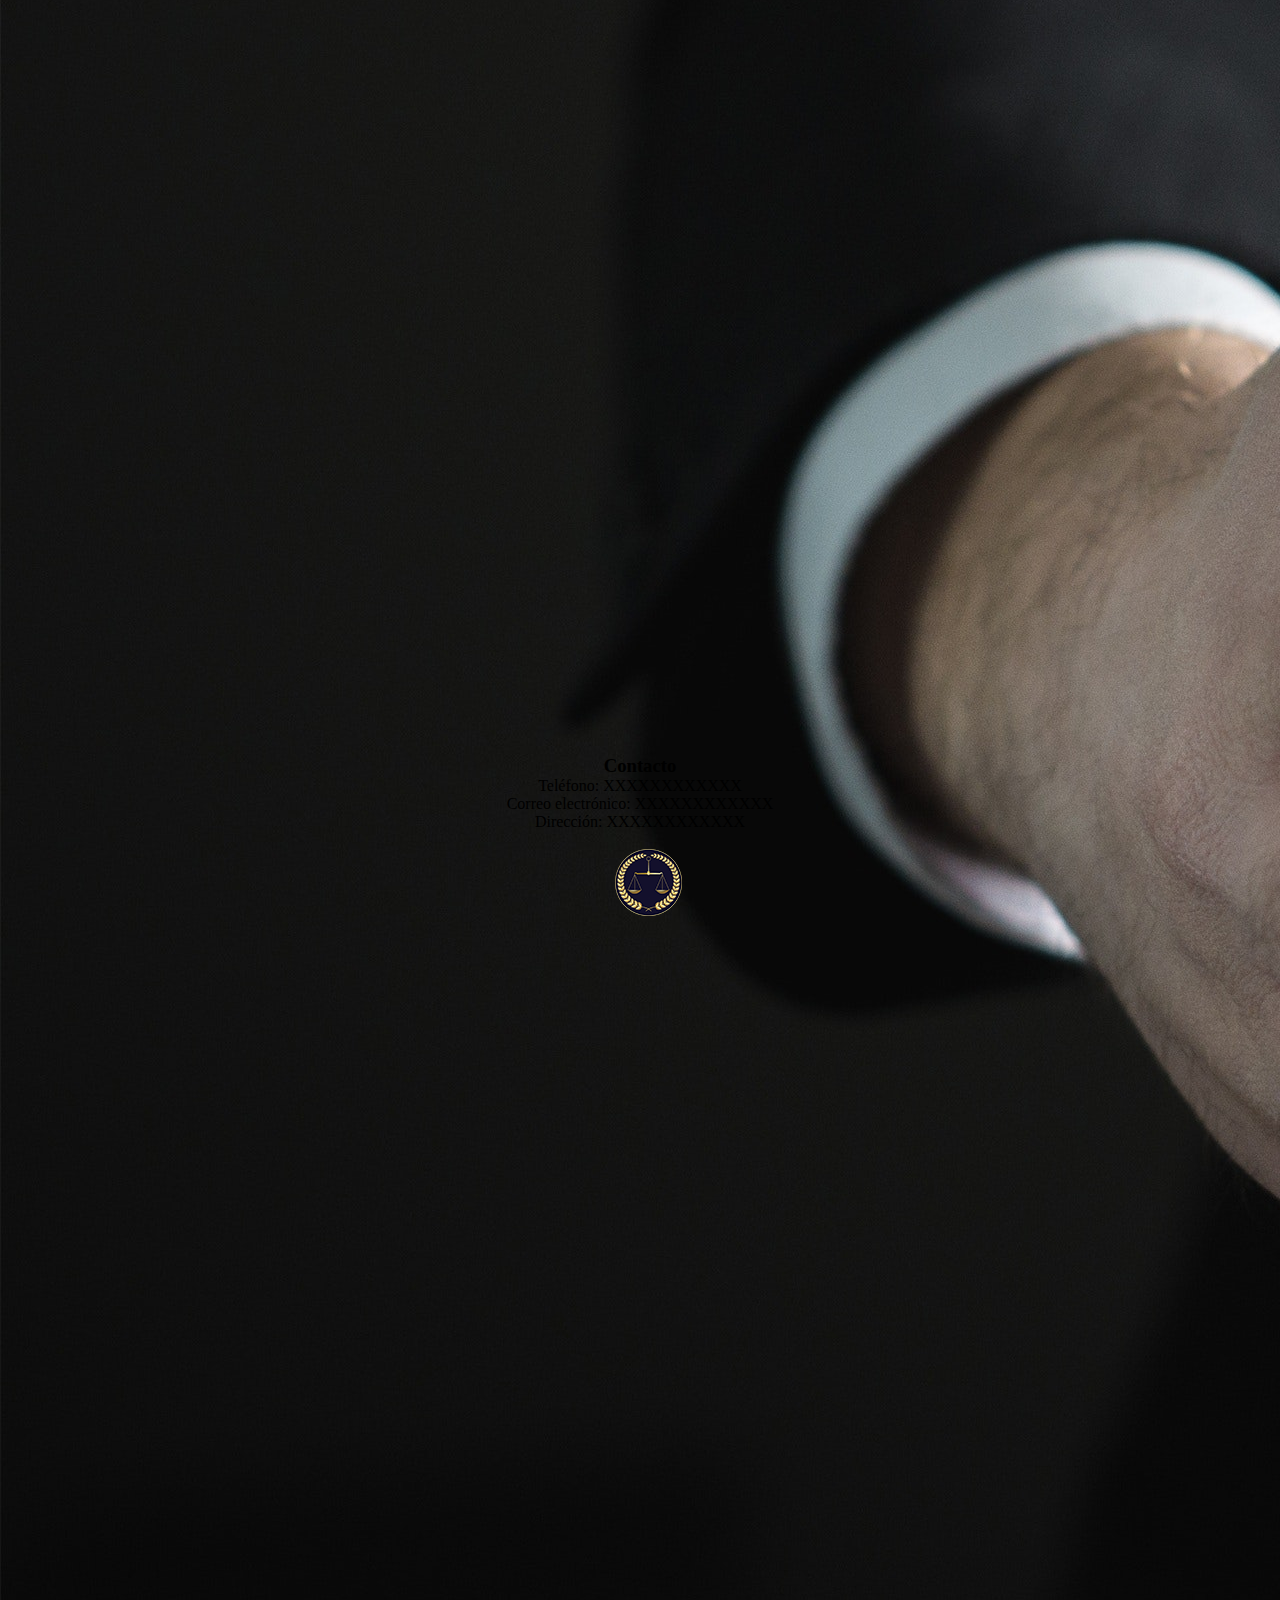
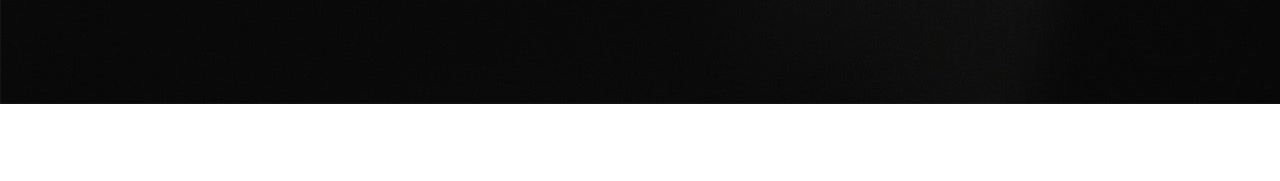
<file: clientes.html>
<!DOCTYPE html>
<html lang="en">
<head>
    <meta charset="UTF-8">
    <meta http-equiv="X-UA-Compatible" content="IE=edge">
    <meta name="viewport" content="width=device-width, initial-scale=1.0">
    <title>Perfil empresarial</title>
    <!-- -----------CDN DE BOOTSTRAP---------------- -->
    <link href="https://cdn.jsdelivr.net/npm/bootstrap@5.1.3/dist/css/bootstrap.min.css" rel="stylesheet" integrity="sha384-1BmE4kWBq78iYhFldvKuhfTAU6auU8tT94WrHftjDbrCEXSU1oBoqyl2QvZ6jIW3" crossorigin="anonymous">
    <!-- ---------------HOJA DE ESTULOS ABAJO DE BOOTSTRAP PARA QUE LOS LEA SIN CONFLICTO----------------- -->
    <link rel="stylesheet" href="style.css">

</head>
<body>

    <!-- ----------------COMPONENTES NAVBAR------------- -->

    <header>

        <nav class="navbar navbar-expand-lg navbar-light bg-light">
            <div class="container-fluid">
              <a class="navbar-brand" href="#">
                <img class="margin-logo" src="MEDIA/LOGO pequeño.png" alt="LOGO">
              </a>
              <button class="navbar-toggler" type="button" data-bs-toggle="collapse" data-bs-target="#navbarNavDropdown" aria-controls="navbarNavDropdown" aria-expanded="false" aria-label="Toggle navigation">
                <span class="navbar-toggler-icon"></span>
              </button>
              <div class="collapse navbar-collapse" id="navbarNavDropdown">
                <ul class="navbar-nav">
                  <li class="nav-item">
                    <a class="nav-link" aria-current="page" href="index.html">Inicio</a>
                  </li>
                  <li class="nav-item">
                    <a class="nav-link" href="perfil-empresarial.html">Perfil Empresarial</a>
                  </li>
                  <li class="nav-item">
                    <a class="nav-link" href="clientes.html">Nuestros Clientes</a>
                  </li>
                  <li class="nav-item dropdown">
                    <a class="nav-link dropdown-toggle" href="#" id="navbarDropdownMenuLink" role="button" data-bs-toggle="dropdown" aria-expanded="false">
                      Servicios
                    </a>
                    <ul class="dropdown-menu" aria-labelledby="navbarDropdownMenuLink">
                      <li><a class="dropdown-item" href="servicios.html">Servicio 1</a></li>
                      <li><a class="dropdown-item" href="servicios.html">Servicio 2</a></li>
                      <li><a class="dropdown-item" href="servicios.html">Servicio 3</a></li>
                    </ul>
                  </li>
                  <li class="nav-item">
                    <a class="nav-link" href="#contacto">Contacto</a>
                  </li>
                </ul>
              </div>
            </div>
          </nav>

    </header>

    <!-- ----------------END COMPONENTES NAVBAR------------- -->

    
<!-- ------------------GRID SYSTEM el grid está pensado en 12 divisiones-------------------- -->


<!-- section container -->


    <section class="backgorund-color-black">
    <section class="container" >
        <!-- row -->
        <div class="row">
            <!-- column -->
            <div class="col-lg-6 col-md-6 col-sm-12">

                <img src="MEDIA/Perfil empresarial/8.jpg" alt="" class="img-fluid">

            </div>

            <!-- column  BreakPoints lg / md / sm large medium small -->

            <div class="col-lg-6 col-md-6 col-sm-12 flex-perfil">

                
                <h1 class="title-size">Clientes</h1>
                <p class="paragraph-size">Lorem ipsum dolor sit amet, consectetur adipisicing elit. Fuga delectus eveniet optio ad maxime minima rerum architecto inventore quas! Deserunt odio exercitationem et excepturi voluptate sed unde atque nemo recusandae.</p>
            
            </div>
        </div>
    </section>
    </section>

              <!-----------------------FOOTER------------------------------>


              <div class="container-footer footer-empresarial">
                <ul>
  
                  <li><a name="contacto"><h3>Contacto</h3></a></li>
                  <li>Teléfono: XXXXXXXXXXXX</li>
                  <li>Correo electrónico: XXXXXXXXXXXX </li>
                  <li>Dirección: XXXXXXXXXXXX </li>
                  <br>
                  <li><img class="margin-logo" src="MEDIA/LOGO pequeño.png" alt="LOGO"></li>
                </ul>
  
              </div>
  
            
  
              <!-----------------------END FOOTER------------------------------>

        <!-- -------------SCRIPTS DE BOOTSTRAP---------------- -->

        <script src="https://cdn.jsdelivr.net/npm/@popperjs/core@2.10.2/dist/umd/popper.min.js" integrity="sha384-7+zCNj/IqJ95wo16oMtfsKbZ9ccEh31eOz1HGyDuCQ6wgnyJNSYdrPa03rtR1zdB" crossorigin="anonymous"></script>
        <script src="https://cdn.jsdelivr.net/npm/bootstrap@5.1.3/dist/js/bootstrap.min.js" integrity="sha384-QJHtvGhmr9XOIpI6YVutG+2QOK9T+ZnN4kzFN1RtK3zEFEIsxhlmWl5/YESvpZ13" crossorigin="anonymous"></script>
    
</body>
</html>
</file>
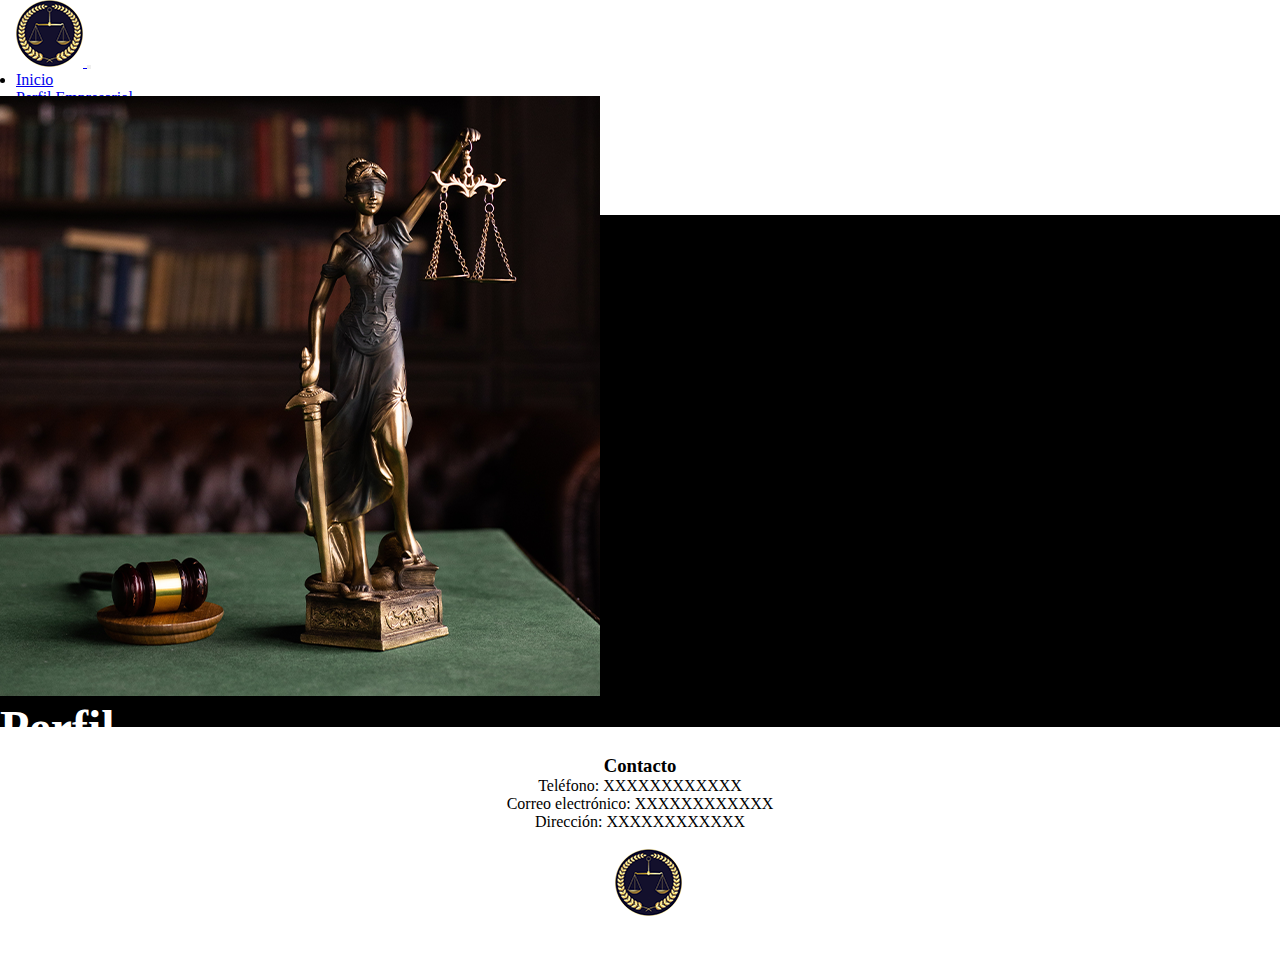
<file: perfil-empresarial.html>
<!DOCTYPE html>
<html lang="en">
<head>
    <meta charset="UTF-8">
    <meta http-equiv="X-UA-Compatible" content="IE=edge">
    <meta name="viewport" content="width=device-width, initial-scale=1.0">
    <title>Perfil empresarial</title>
    <!-- -----------CDN DE BOOTSTRAP---------------- -->
    <link href="https://cdn.jsdelivr.net/npm/bootstrap@5.1.3/dist/css/bootstrap.min.css" rel="stylesheet" integrity="sha384-1BmE4kWBq78iYhFldvKuhfTAU6auU8tT94WrHftjDbrCEXSU1oBoqyl2QvZ6jIW3" crossorigin="anonymous">
    <!-- ---------------HOJA DE ESTULOS ABAJO DE BOOTSTRAP PARA QUE LOS LEA SIN CONFLICTO----------------- -->
    <link rel="stylesheet" href="style.css">

</head>
<body>

    <header>

      <nav class="navbar navbar-expand-lg navbar-light bg-light">
        <div class="container-fluid">
          <a class="navbar-brand" href="#">
            <img class="margin-logo" src="MEDIA/LOGO pequeño.png" alt="LOGO">
          </a>
          <button class="navbar-toggler" type="button" data-bs-toggle="collapse" data-bs-target="#navbarNavDropdown" aria-controls="navbarNavDropdown" aria-expanded="false" aria-label="Toggle navigation">
            <span class="navbar-toggler-icon"></span>
          </button>
          <div class="collapse navbar-collapse" id="navbarNavDropdown">
            <ul class="navbar-nav">
              <li class="nav-item">
                <a class="nav-link" aria-current="page" href="index.html">Inicio</a>
              </li>
              <li class="nav-item">
                <a class="nav-link" href="perfil-empresarial.html">Perfil Empresarial</a>
              </li>
              <li class="nav-item">
                <a class="nav-link" href="#">Nuestros Clientes</a>
              </li>
              <li class="nav-item dropdown">
                <a class="nav-link dropdown-toggle" href="#" id="navbarDropdownMenuLink" role="button" data-bs-toggle="dropdown" aria-expanded="false">
                  Servicios
                </a>
                <ul class="dropdown-menu" aria-labelledby="navbarDropdownMenuLink">
                  <li><a class="dropdown-item" href="#">Servicio 1</a></li>
                  <li><a class="dropdown-item" href="#">Servicio 2</a></li>
                  <li><a class="dropdown-item" href="#">Servicio 3</a></li>
                </ul>
              </li>
              <li class="nav-item">
                <a class="nav-link" href="#">Contacto</a>
              </li>
            </ul>
          </div>
        </div>
      </nav>

    </header>


    
<!-- ------------------GRID SYSTEM el grid está pensado en 12 divisiones-------------------- -->


<!-- section container -->


    <section class="backgorund-color-black">
    <section class="container" >
        <!-- row -->
        <div class="row">
            <!-- column -->
            <div class="col-lg-8 col-md-6 col-sm-12">

                <img src="MEDIA/Perfil empresarial/2.png" alt="" class="img-fluid">

            </div>

            <!-- column  BreakPoints lg / md / sm large medium small -->

            <div class="col-lg-4 col-md-6 col-sm-12 flex-perfil">

                
                <h1 class="title-size">Perfil <br> empresarial</h1>
                <p class="paragraph-size">Lorem ipsum dolor sit amet, consectetur adipisicing elit. Fuga delectus eveniet optio ad maxime minima rerum architecto inventore quas! Deserunt odio exercitationem et excepturi voluptate sed unde atque nemo recusandae.</p>
            
            </div>
        </div>
    </section>
    </section>

              <!-----------------------FOOTER------------------------------>

              <div class="container-footer footer-empresarial">
                <ul>
  
                  <li><h3>Contacto</h3></li>
                  <li>Teléfono: XXXXXXXXXXXX</li>
                  <li>Correo electrónico: XXXXXXXXXXXX </li>
                  <li>Dirección: XXXXXXXXXXXX </li>
                  <br>
                  <li><img class="margin-logo" src="MEDIA/LOGO pequeño.png" alt="LOGO"></li>
                </ul>
  
              </div>
  
              <!-----------------------END FOOTER------------------------------>

        <!-- -------------SCRIPTS DE BOOTSTRAP---------------- -->

        <script src="https://cdn.jsdelivr.net/npm/@popperjs/core@2.10.2/dist/umd/popper.min.js" integrity="sha384-7+zCNj/IqJ95wo16oMtfsKbZ9ccEh31eOz1HGyDuCQ6wgnyJNSYdrPa03rtR1zdB" crossorigin="anonymous"></script>
        <script src="https://cdn.jsdelivr.net/npm/bootstrap@5.1.3/dist/js/bootstrap.min.js" integrity="sha384-QJHtvGhmr9XOIpI6YVutG+2QOK9T+ZnN4kzFN1RtK3zEFEIsxhlmWl5/YESvpZ13" crossorigin="anonymous"></script>
    
</body>
</html>
</file>
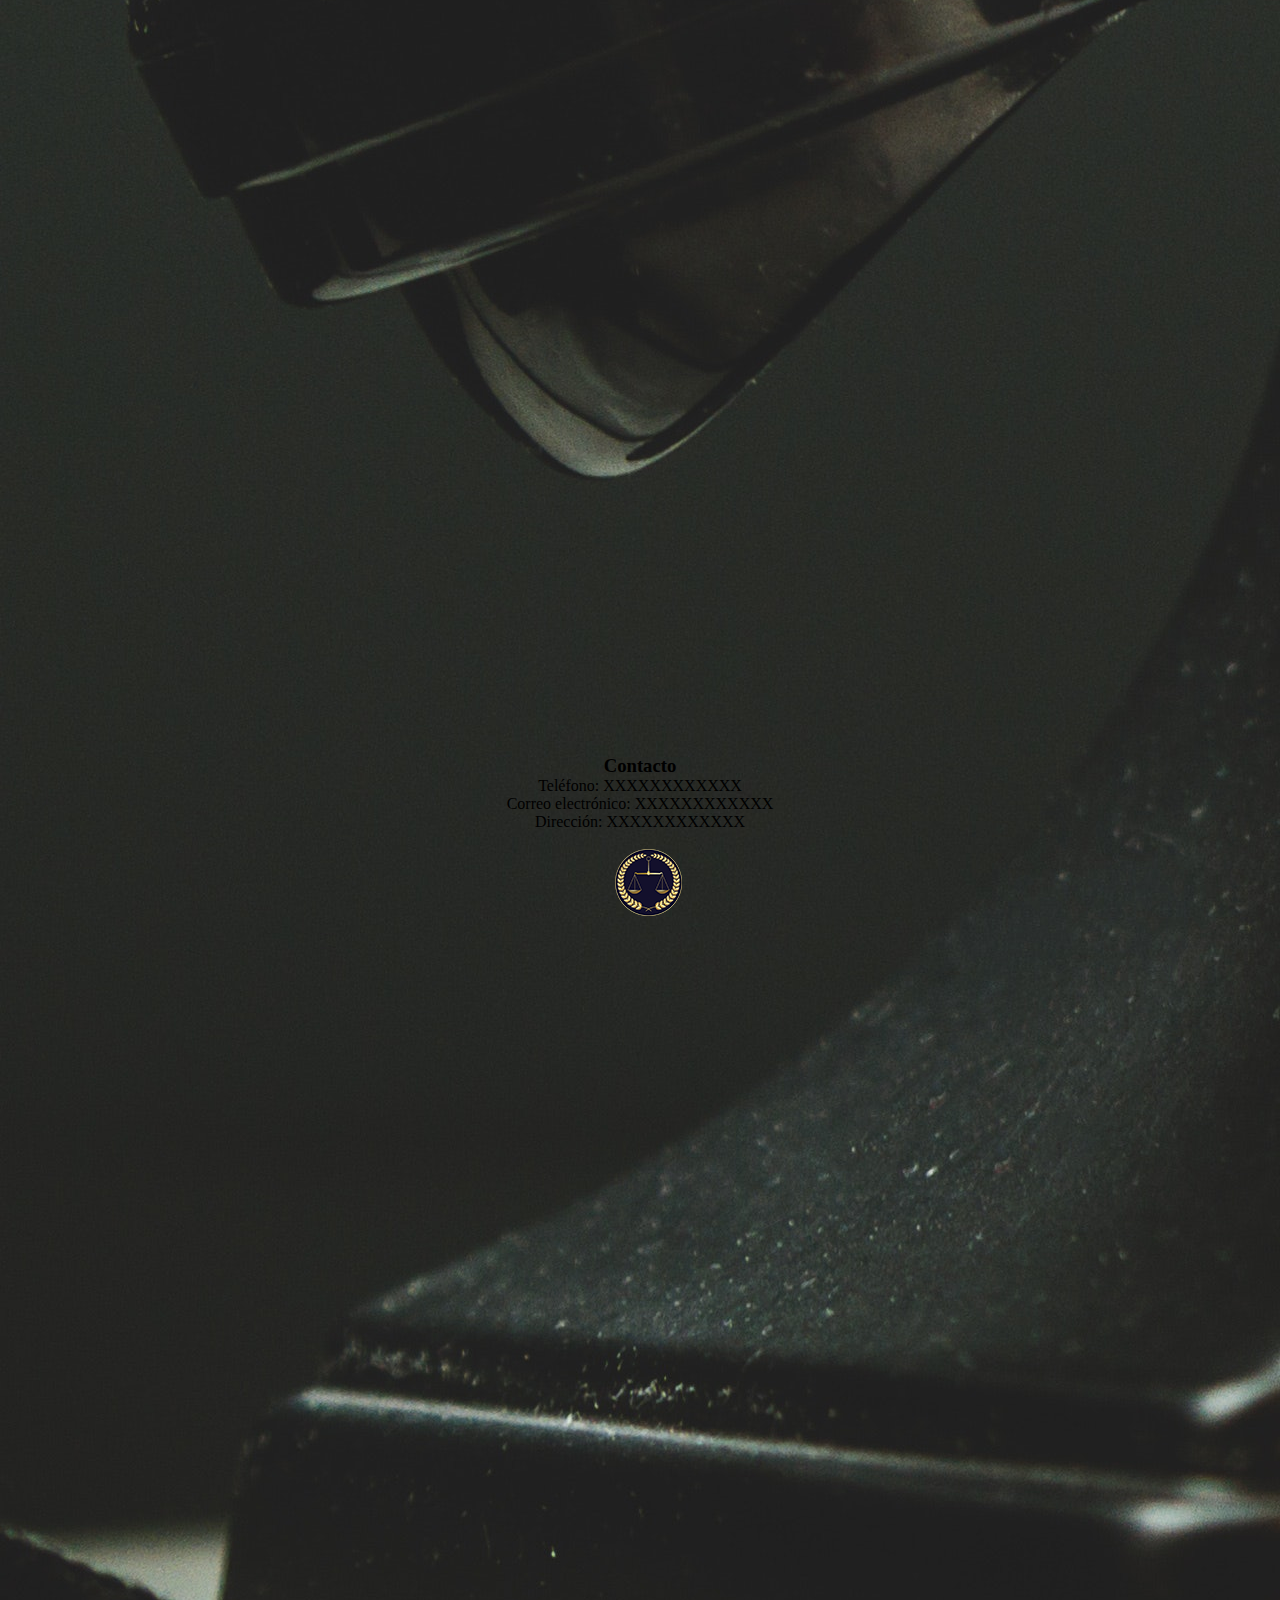
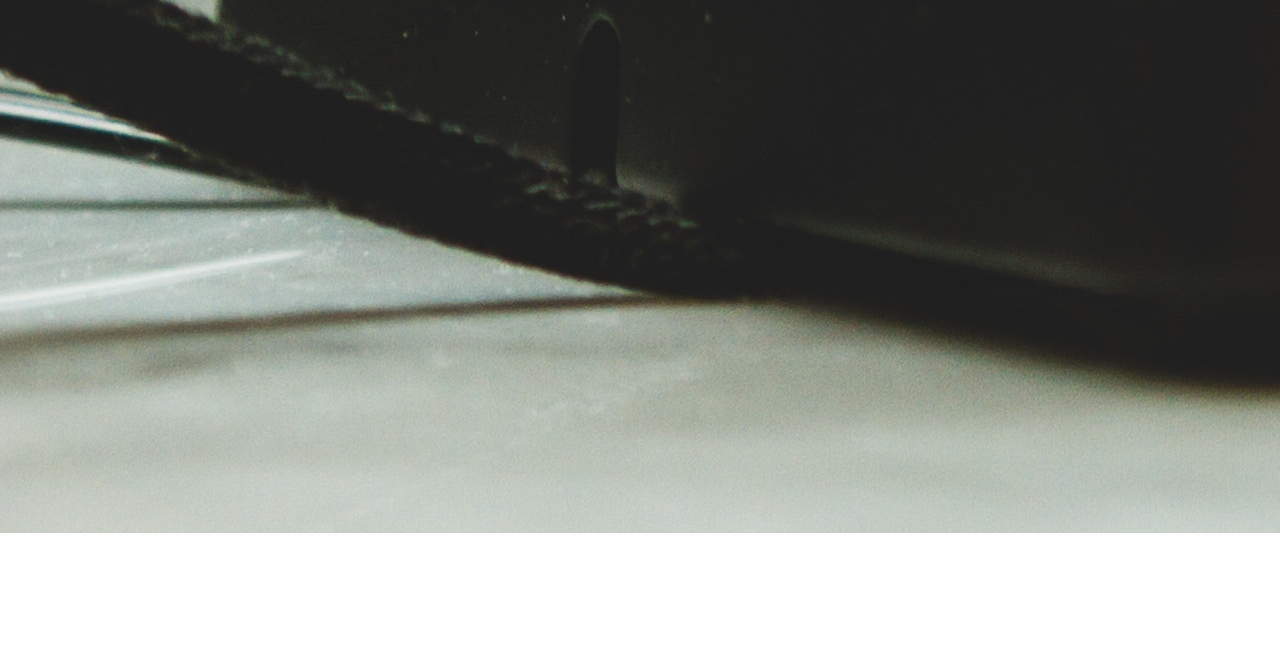
<file: servicios.html>
<!DOCTYPE html>
<html lang="en">
<head>
    <meta charset="UTF-8">
    <meta http-equiv="X-UA-Compatible" content="IE=edge">
    <meta name="viewport" content="width=device-width, initial-scale=1.0">
    <title>Perfil empresarial</title>
    <!-- -----------CDN DE BOOTSTRAP---------------- -->
    <link href="https://cdn.jsdelivr.net/npm/bootstrap@5.1.3/dist/css/bootstrap.min.css" rel="stylesheet" integrity="sha384-1BmE4kWBq78iYhFldvKuhfTAU6auU8tT94WrHftjDbrCEXSU1oBoqyl2QvZ6jIW3" crossorigin="anonymous">
    <!-- ---------------HOJA DE ESTULOS ABAJO DE BOOTSTRAP PARA QUE LOS LEA SIN CONFLICTO----------------- -->
    <link rel="stylesheet" href="style.css">

</head>
<body>

    <!-- ----------------COMPONENTES NAVBAR------------- -->

    <header>

        <nav class="navbar navbar-expand-lg navbar-light bg-light">
            <div class="container-fluid">
              <a class="navbar-brand" href="#">
                <img class="margin-logo" src="MEDIA/LOGO pequeño.png" alt="LOGO">
              </a>
              <button class="navbar-toggler" type="button" data-bs-toggle="collapse" data-bs-target="#navbarNavDropdown" aria-controls="navbarNavDropdown" aria-expanded="false" aria-label="Toggle navigation">
                <span class="navbar-toggler-icon"></span>
              </button>
              <div class="collapse navbar-collapse" id="navbarNavDropdown">
                <ul class="navbar-nav">
                  <li class="nav-item">
                    <a class="nav-link" aria-current="page" href="index.html">Inicio</a>
                  </li>
                  <li class="nav-item">
                    <a class="nav-link" href="perfil-empresarial.html">Perfil Empresarial</a>
                  </li>
                  <li class="nav-item">
                    <a class="nav-link" href="clientes.html">Nuestros Clientes</a>
                  </li>
                  <li class="nav-item dropdown">
                    <a class="nav-link dropdown-toggle" href="#" id="navbarDropdownMenuLink" role="button" data-bs-toggle="dropdown" aria-expanded="false">
                      Servicios
                    </a>
                    <ul class="dropdown-menu" aria-labelledby="navbarDropdownMenuLink">
                      <li><a class="dropdown-item" href="servicios.html">Servicio 1</a></li>
                      <li><a class="dropdown-item" href="servicios.html">Servicio 2</a></li>
                      <li><a class="dropdown-item" href="servicios.html">Servicio 3</a></li>
                    </ul>
                  </li>
                  <li class="nav-item">
                    <a class="nav-link" href="#contacto">Contacto</a>
                  </li>
                </ul>
              </div>
            </div>
          </nav>

    </header>

    <!-- ----------------END COMPONENTES NAVBAR------------- -->


    
<!-- ------------------GRID SYSTEM el grid está pensado en 12 divisiones-------------------- -->


<!-- section container -->


    <section class="backgorund-color-black">
    <section class="container" >
        <!-- row -->
        <div class="row">
            <!-- column -->
            <div class="col-lg-6 col-md-6 col-sm-12">

                <img src="MEDIA/Perfil empresarial/7.jpg" alt="" class="img-fluid">

            </div>

            <!-- column  BreakPoints lg / md / sm large medium small -->

            <div class="col-lg-6 col-md-6 col-sm-12 flex-perfil">

                
                <h1 class="title-size">Nuestros <br> servicios</h1>
                <p class="paragraph-size">Lorem ipsum dolor sit amet, consectetur adipisicing elit. Fuga delectus eveniet optio ad maxime minima rerum architecto inventore quas! Deserunt odio exercitationem et excepturi voluptate sed unde atque nemo recusandae.</p>
            
            </div>
        </div>
    </section>
    </section>

              <!-----------------------FOOTER------------------------------>


              <div class="container-footer footer-empresarial">
                <ul>
  
                  <li><a name="contacto"><h3>Contacto</h3></a></li>
                  <li>Teléfono: XXXXXXXXXXXX</li>
                  <li>Correo electrónico: XXXXXXXXXXXX </li>
                  <li>Dirección: XXXXXXXXXXXX </li>
                  <br>
                  <li><img class="margin-logo" src="MEDIA/LOGO pequeño.png" alt="LOGO"></li>
                </ul>
  
              </div>
  
            
  
              <!-----------------------END FOOTER------------------------------>

        <!-- -------------SCRIPTS DE BOOTSTRAP---------------- -->

        <script src="https://cdn.jsdelivr.net/npm/@popperjs/core@2.10.2/dist/umd/popper.min.js" integrity="sha384-7+zCNj/IqJ95wo16oMtfsKbZ9ccEh31eOz1HGyDuCQ6wgnyJNSYdrPa03rtR1zdB" crossorigin="anonymous"></script>
        <script src="https://cdn.jsdelivr.net/npm/bootstrap@5.1.3/dist/js/bootstrap.min.js" integrity="sha384-QJHtvGhmr9XOIpI6YVutG+2QOK9T+ZnN4kzFN1RtK3zEFEIsxhlmWl5/YESvpZ13" crossorigin="anonymous"></script>
    
</body>
</html>
</file>
<file: style.css>
*{

    margin: 0;
    padding: 0;

}

.nav-item{

    margin: 0 1rem;

}

.margin-logo{

    margin: 0 0 0 1rem;

}

.backgorund-color-black{

    background-color: black;
    color: white;
    height: 40vw;
    display: flex;
    align-items: center;

}

.flex-perfil{

    /* border: 2px solid red; */
    display: flex;
    flex-direction: column;
    align-items: flex-start;
    justify-content: center;
    text-align: justify;

}

.carousel-item img {
    object-fit:cover;
    top: 0;
    left: 0;
    max-height: 91vh;
}

h1{

    font-size: 3rem;

}

.PreguntasF{

    text-align: center;

}

.Espacio-blanco{

    height: 40px;

}

.container-footer li{

    list-style: none;
    text-align: center;

}

.container-footer ul{

    height: 20vh;
    display: flex;
    flex-direction: column;
    align-content: center;
    justify-content: center;
    margin-bottom: 30px;
    

}

.footer-empresarial{

    margin-top: 20px;
    

}

/* ------------------------------RESPONSIVE -------------------------- */

/* MOBILE 1 */
@media only screen and (max-width:766px) {

    .title-size{

        font-size: 2rem;
        text-align: center;
        /* border: 2px solid red; */
        font-weight: 600;

    }

    .paragraph-size{

        font-size: 1rem;
        text-align: justify;

    }

    .row img{

        display: none;

    }

    .flex-perfil{

    display: flex;
    flex-direction: column;
    align-items: center;
    justify-content: center;
    text-align: justify;

    }


.PreguntasF{

    font-size: 2rem;
    /* border: 2px solid red; */
    font-weight: 600;

}


}

/* tablet */
@media (min-width:767px) and (max-width:991px) {

    .title-size{

        font-size: 2rem;

    }

    .paragraph-size{

        font-size: 1rem;

    }

    .PreguntasF{

        font-size: 2.2rem;
        /* border: 2px solid red; */
        font-weight: 600;

    }

}

/* -------------------CONTENEDOR IMAGEN Y TEXTO----------------- */
</file>
